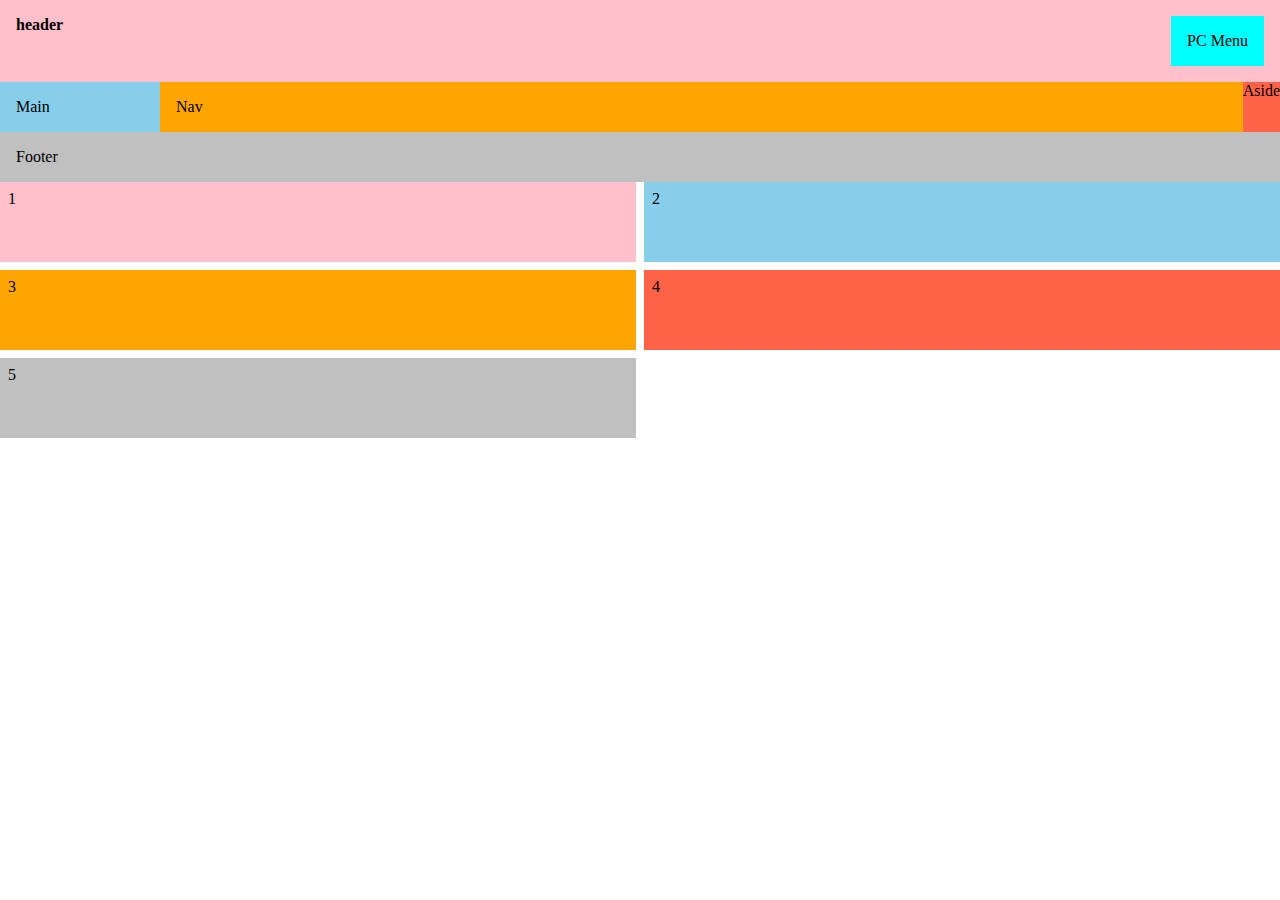
<file: index.html>
<!DOCTYPE html>
<html lang="ja">
<head>
  <meta charset="UTF-8">
  <meta name="viewport" content="width=device-width, initial-scale=1.0">
  <title>practice7</title>
  <link rel="stylesheet" href="style.css">
  <link rel="icon" href="favicon.png">
</head>
<body>
  <section>
    <div class="top-wrap">
      <header>header</header>
      <p class="sp-menu">SP Menu</p>
      <p class="pc-menu">PC Menu</p>
    </div>
    <div class="main-wrap"><!--親-->
      <main>Main</main><!--子-->
      <nav>Nav</nav><!--子-->
      <aside>Aside</aside><!--子-->
    </div>
   
    <footer>Footer</footer>
  </section>
  <div class="container">
    <div class="box box-1">1</div>
    <div class="box box-2">2</div>
    <div class="box box-3">3</div>
    <div class="box box-4">4</div>
    <div class="box box-5">5</div>
  </div>

</body>
</html>
</file>
<file: style.css>
@charset "utf-8";

body {
  margin: 0;
}

main,
nav,
aside,
footer {
  padding: 16px;
}

.top-wrap {
  display: flex;
  background: pink;
}

header {
  background: pink;
  padding: 16px;
  font-weight: bold;
}

p {
  background: aqua;
  margin-left:auto;
  padding: 16px;
  margin-right: 16px;

}

main {
  background: skyblue;
}

nav {
  background: orange;
}

aside {
  background: tomato;
  display: none;
  padding-right:0;
  padding-left:0;
  padding-top:0;
}

footer {
  background: silver;
}



.pc-menu {
  display: none;
}

.container {
  display: flex;
  flex-wrap: wrap;
  gap: 8px;
}

.box {
  height: 80px;
  padding: 8px;
  box-sizing: border-box;
  width: calc((100% - 8px) / 2);
}

.box-1 {
  background: pink;
}

.box-2 {
  background: skyblue;
}

.box-3 {
  background: orange;
}

.box-4 {
  background: tomato;
}

.box-5 {
  background: silver;
}

@media (min-width:600px) {
  aside {
    display: block;
    
  }

  .main-wrap {
    display: flex;
  }
  main {
    width: 160px;
    padding-right:0;
    box-sizing: border-box;
  }

  nav {
    flex:1;
  }

  .sp-menu {
    display: none;
  }

  .pc-menu {
    display: block;
  }
  
}
</file>
